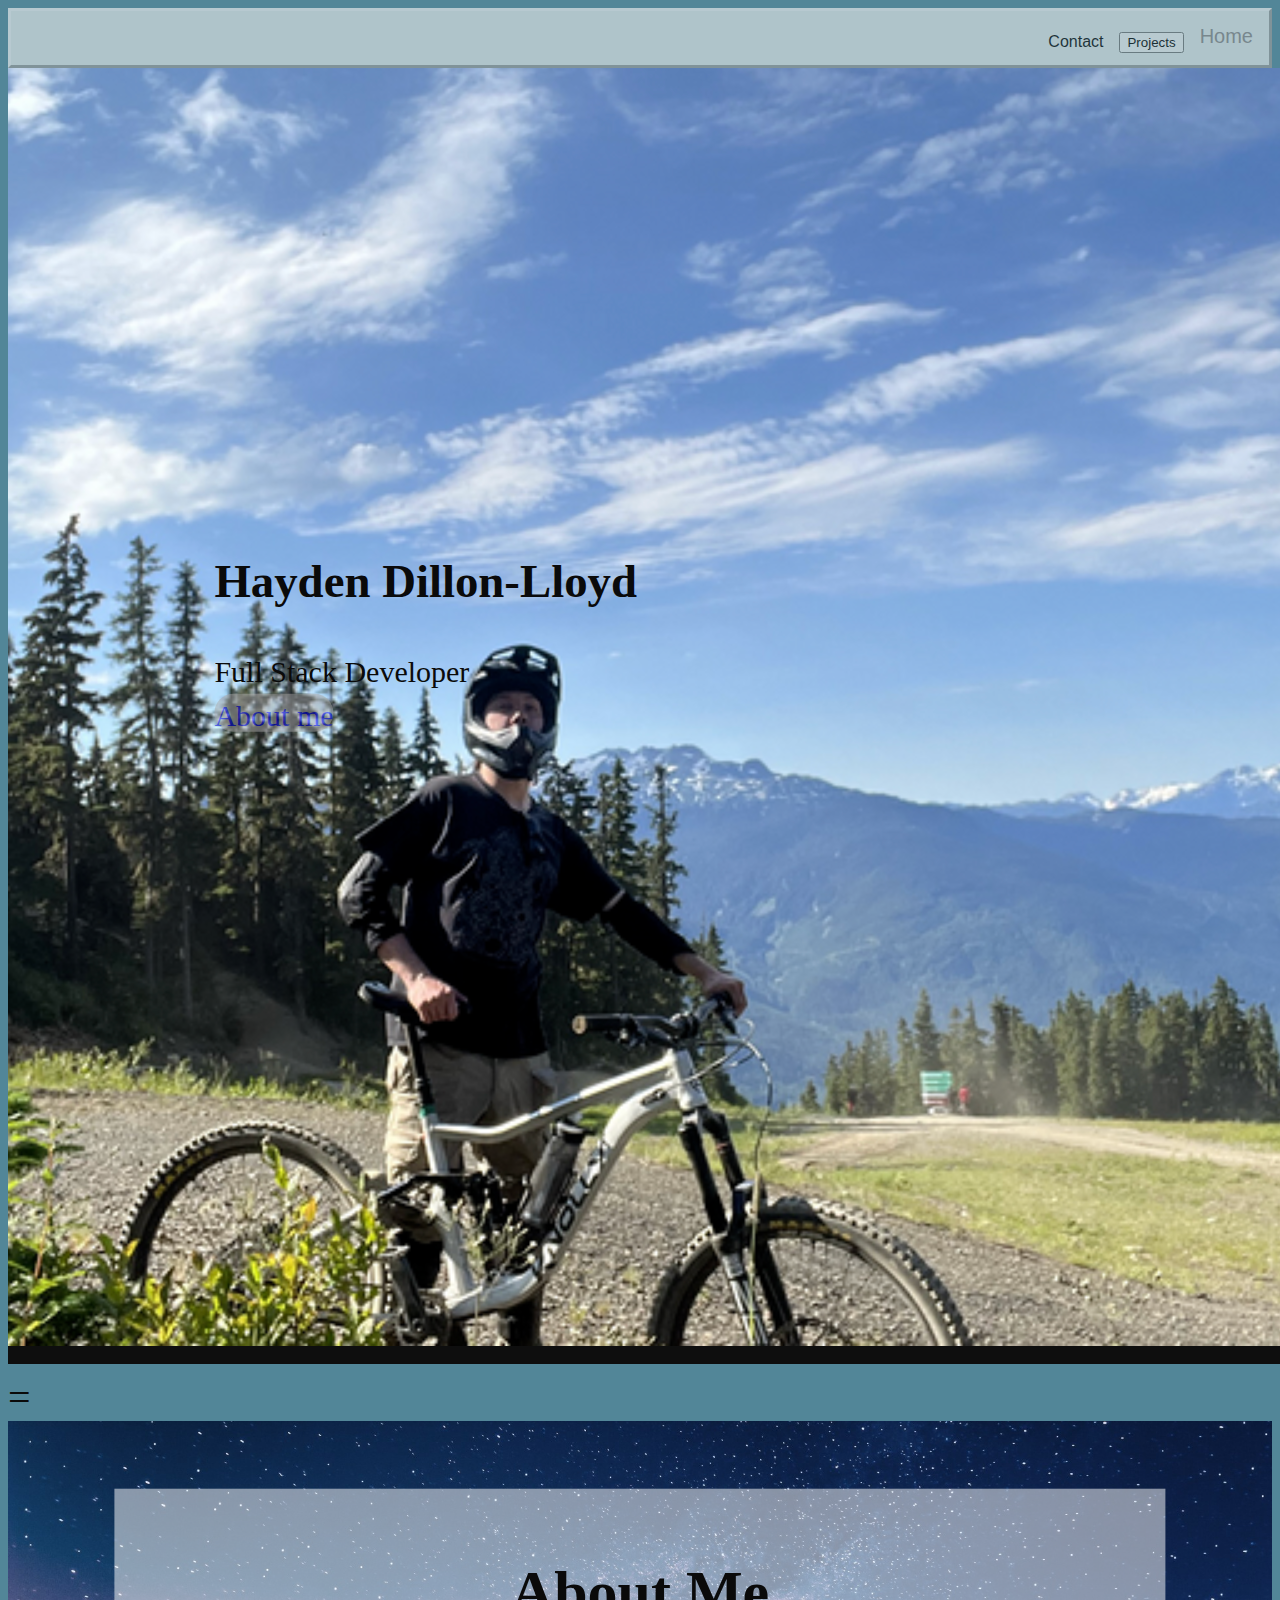
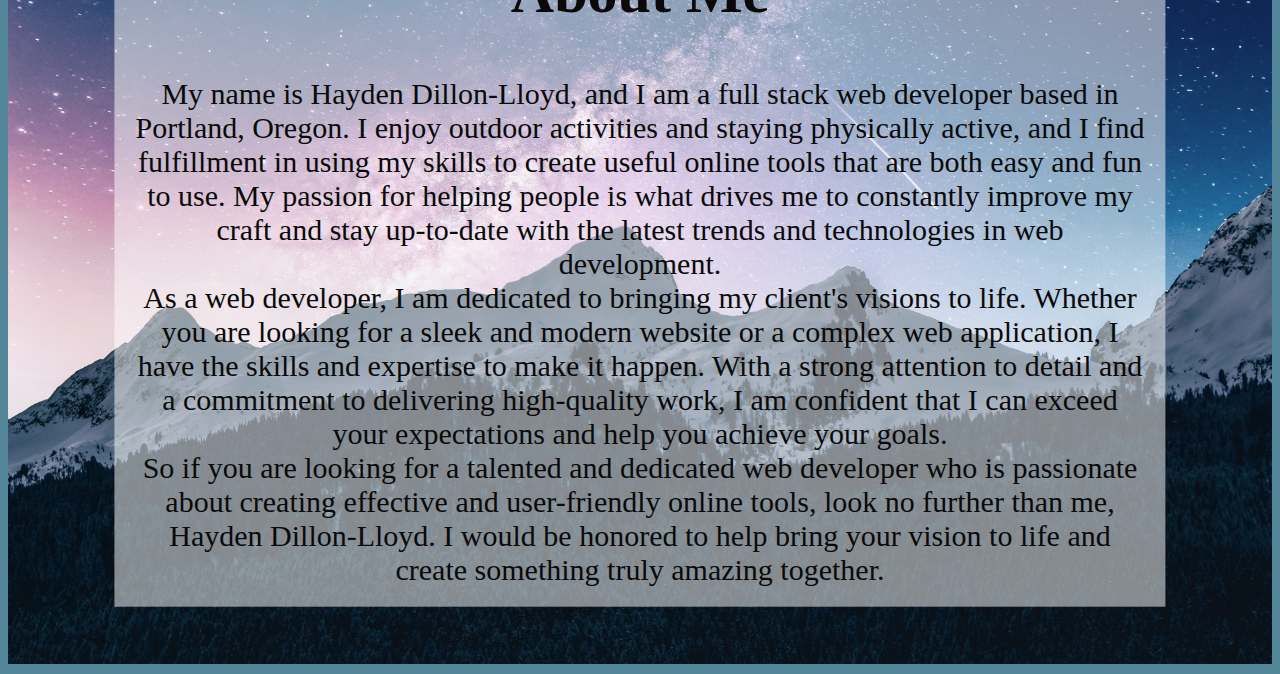
<file: index.html>
<!DOCTYPE html>
 <html>
    <head>
      <link rel="stylesheet" href="./assets/style.css" />

      <title> My Portfolio </title>
      <meta charset="UTF-8" />
      <meta name="viewport" content="width=device-width, initial-scale=1.0">
      
    </head>

    <body>
                  <div class="navbar">
                    <a href="index.html">Home</a>
    
                  <div class="dropdown">
                            <button>Projects

                              <i class="fa fa-caret-down">
                          <div class="dropdown-content">   
                            <div class="dropdown-links">
                            <a href="https://ianm1837.github.io/what-to-watch/">Site - What to watch</a>
                            <a href="https://github.com/ianm1837/what-to-watch/tree/main">Repo - What to watch</a>
                              </i>
                            </div>

                              
                              <i class="fa fa-caret-down">
                                <div class="dropdown-content"> 
                                  <div  class="dropdown-links">
                                  <a href="https://hidden-meadow-52736.herokuapp.com/">Site - Wags to Riches</a>
                                  <a href="https://github.com/rayjohn666/wags-to-riches.git">Repo - Wags to Riches</a>
                                    </i>
                                  </div>

                          
                                  
                              <i class="fa fa-caret-down">
                          <div class="dropdown-content">   
                            <div  class="dropdown-links">
                            <a href="https://boundlessbites.herokuapp.com/">Site - Boundless Bites</a>
                            <a href="https://github.com/rayjohn666/BoundlessBites">Repo - Boundless Bites</a>
                              </i>

                            </div>
                            </button>
                          </div>
                    <div class="dropdown">
                              <button class="dropbtn">Contact
                        <i class="fa fa-caret-down">
                              </button>
                              <div class="dropdown-content">
                                <a href="mailto:dillonlloyd123@gmail.com">Email</a>
                                <a href="https://github.com/rayjohn666">Github</a>
                                <a href="https://www.linkedin.com/in/hayden-dillon-lloyd-64266a255/">Linkedin</a>
                        </i>
                              </div>
                    </div>
                  </div>
                              <div class="hero-area">
                                <div class="container1">
                                  <img id="profilepic" src="./assets/images/profilepic.png" alt="Profile Picture">
                                    <div class="overlay1">
                                        <div class="hero-text">
                                          <h3> Hayden Dillon-Lloyd</h3>
                                          <p> Full Stack Developer</p>
                                          <a class="button" href="#about"> About me</a>
                                        </div>
                                    </div> 
                                </div>
                              </div>
                                    
                  
                                  =

                                    <div class="container">
                                      
                                      <img id="about" src="./assets/images/mountains.jpg" alt="Mountain background with about me" style="width:100%;">
                                        <div class="overlay">
                                          <h2> About Me</h2>
                                          <p>My name is Hayden Dillon-Lloyd, and I am a full stack web developer based 
                                            in Portland, Oregon. I enjoy outdoor activities and staying physically active, 
                                            and I find fulfillment in using my skills to create useful online tools that are 
                                            both easy and fun to use. My passion for helping people is what drives me to constantly 
                                            improve my craft and stay up-to-date with the latest trends and technologies in web development.
                                          </p>

                                          <p>
                                            As a web developer, I am dedicated to bringing my client's visions to life. Whether you are
                                            looking for a sleek and modern website or a complex web application, I have the skills and 
                                            expertise to make it happen. With a strong attention to detail and a commitment to delivering 
                                            high-quality work, I am confident that I can exceed your expectations and help you achieve your goals.
                                            </p>

                                          <p>
                                            So if you are looking for a talented and dedicated web developer who is passionate about creating 
                                            effective and user-friendly online tools, look no further than me, Hayden Dillon-Lloyd. I would be 
                                            honored to help bring your vision to life and create something truly amazing together.
                                          </p>
                                          
                                        </div>
                                    </div>
                                      
                              </div>         

              

                
              

            
              <main>
                
                
    </body>
</html>
</file>
<file: assets/style.css>
body,
html {
  font-family: Georgia, "Times New Roman", Times, serif;
  height: 100%;
  background: hsl(196, 30%, 46%);
  height: 100vh;
  color: rgb(10, 10, 10);
  font-size: 40px;
}

section {
  height: 500px;
  background-color: rgba(170, 169, 169, 0.913);
  border: solid black 1px;
}

footer {
  height: 500px;
  background-color: black;
}

.navbar {
  font-family: Arial, Helvetica, sans-serif;
  overflow: hidden;
  background-color: rgb(225, 230, 230);
  font-family: Arial;
  opacity: 0.65;
  border-style: hidden;
  border-style: outset;
}

.navbar a {
  float: right;
  font-size: 20px;
  color: rgb(141, 136, 136);
  text-align: center;
  padding: 14px 16px;
  text-decoration: none;
}

.dropdown {
  float: right;
  overflow: hidden;
}

.dropdown .dropbtn {
  font-size: 16px;
  border: none;
  outline: none;
  color: rgb(6, 6, 6);
  padding: 14px 16px;
  background-color: inherit;
  font-family: inherit;
  margin: 0;
}

.navbar a:hover,
.dropdown:hover .dropbtn {
  background-color: rgb(58, 57, 57);
}

.dropdown-content {
    display: none;
  position: absolute;
  background-color: #dddba2e8;
  min-width: 160px;
  box-shadow: 0px 8px 16px 0px rgba(0, 0, 0, 0.2);
  z-index: 1;
}

.dropdown-links {
    display: flex;
    flex-direction: column;
  }

.dropdown-content {
  position: absolute;
  background-color: #dddba2e8;
  min-width: 160px;
  box-shadow: 0px 8px 16px 0px rgba(0, 0, 0, 0.2);
  z-index: 1;
  opacity: 0;
  visibility: hidden;
}

.dropdown:hover .dropdown-content {
  opacity: 1;
  visibility: visible;
  transition: all 0.5s ease-in-out;
}

.dropdown-content a {
    /* ... */
    display: block;
  }
  
  .dropdown:hover .dropdown-content {
    /* ... */
    display: block;
  }

.dropdown-content a:hover {
  background-color: rgb(172, 172, 172);
}

ul {
  display: flex;
  list-style-type: none;
  width: 500px;
  justify-content: space-around;
  font-size: 30px;
}

li {
  width: 200px;
}

h1 {
  font-size: 90px;
  margin: 0;
}

p {
  margin: 0;
  font-size: 30px;
  font-weight: 300;
}
/* 
.hero-area {
    display: flexbox;
    height: 100%;
    justify-content: space-between;
    align-items: center;
    background: linear-gradient(rgb(8, 136, 182), rgb(186, 195, 62) );
    height: 100vh;
    color: rgb(10, 10, 10);
    font-size: 40px;

} */

.hero-text {
  margin-left: 80px;
  margin-bottom: 200px;
}

.button {
  width: 200px;
  height: 55px;
  border-radius: 30px;
  background-color: rgb(169, 167, 167);
  opacity: 0.5;
  text-align: center;
  font-size: 30px;
  text-decoration: none;
  text-decoration-color: darkgrey;
  font-weight: 300;
  padding-top: 5px;
  margin-top: 20px;
  text-emphasis-color: black;
}

.button:hover {
  background: linear-gradient(red, orange);
}

.button:active {
  background-color: rgb(214, 227, 114);
  color: #bab7b7;
}

.logo {
  position: absolute;
  height: auto;
  left: 0px;
  width: 80px;
}

.container1 {
  position: relative;
}

.overlay1 {
  position: absolute;
  top: 50%;
  left: 50%;
  transform: translate(-50%, -50%);
  z-index: 1;
  width: 80%;
  /* background-color: rgba(255, 255, 255, 0.513); Add a semi-transparent white background for better readability */
  padding: 1px;
  text-align: left;
}

.profilepic {
  overflow-clip-margin: content box;
  overflow: clip;
}

/* Container holding the image and the text */
.container {
  position: relative;
}

.overlay {
  position: absolute;
  top: 50%;
  left: 50%;
  transform: translate(-50%, -50%);
  z-index: 1;
  width: 80%;
  background-color: rgba(255, 255, 255, 0.513); /* Add a semi-transparent white background for better readability */
  padding: 20px;
  text-align: center;
}

@media only screen and (max-width: 768px) {
  body,
  html {
    font-size: 20px;
  }
  section {
    height: 300px;
  }
  footer {
    height: 300px;
  }
  .navbar a {
    font-size: 16px;
  }
  .dropdown .dropbtn {
    font-size: 14px;
    padding: 10px 12px;
  }
  .hero-text {
    margin-left: 20px;
    margin-bottom: 100px;
  }
  .button {
    width: 150px;
    height: 40px;
    font-size: 20px;
  }
  .container h2 {
    font-size: 1.2em;
  }
  .container p {
    font-size: 0.8em;
  }
}

.bottom-left {
  position: absolute;
  bottom: 8px;
  left: 16px;
}

.top-left {
  position: absolute;
  top: 8px;
  left: 16px;
}

.top-right {
  position: absolute;
  top: 8px;
  right: 16px;
}

.bottom-right {
  position: absolute;
  bottom: 8px;
  right: 16px;
}

.centered {
  position: absolute;
  top: 50%;
  left: 50%;
  transform: translate(-50%, -50%);
}
</file>
